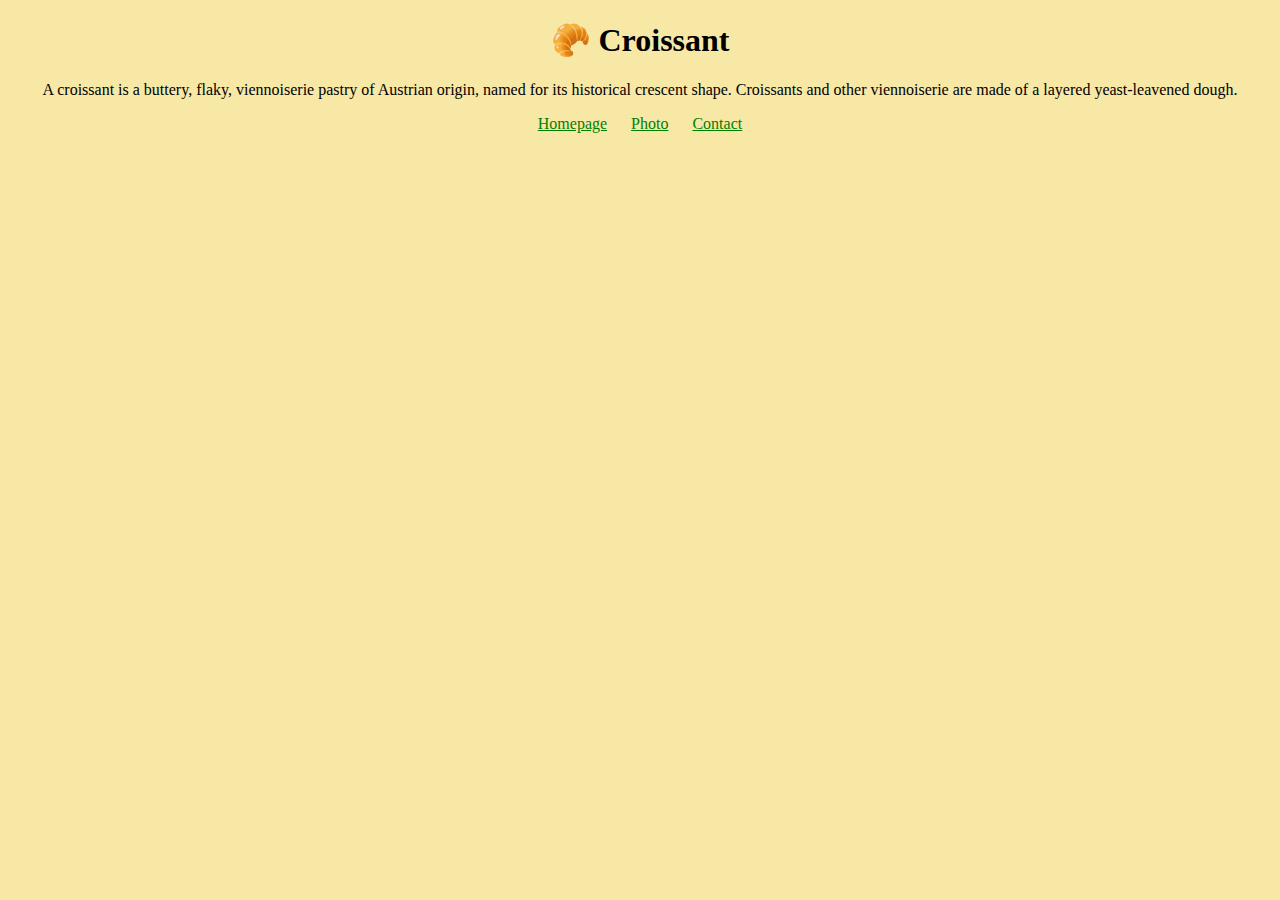
<file: index.html>
<!DOCTYPE html>
<html lang="en">
  <head>
    <meta charset="UTF-8" />
    <meta name="viewport" content="width=device-width, initial-scale=1.0" />
    <link rel="stylesheet" href="/css/styles.css" />
    <title>Indiana's tastiest croissant - Croissant.com</title>
    <meta name="description" content="Taste the best croissant in town" />
  </head>
  <body>
    <h1>🥐 Croissant</h1>
    <p>
      A croissant is a buttery, flaky, viennoiserie pastry of Austrian origin,
      named for its historical crescent shape. Croissants and other viennoiserie
      are made of a layered yeast-leavened dough.
    </p>
    <footer>
      <a href="/" title="Home">Homepage</a>
      <a href="/photo.html" title="Croissant photo">Photo</a>
      <a href="/contact.html" title="Contact Croissant.com">Contact</a>
    </footer>
  </body>
</html>
</file>
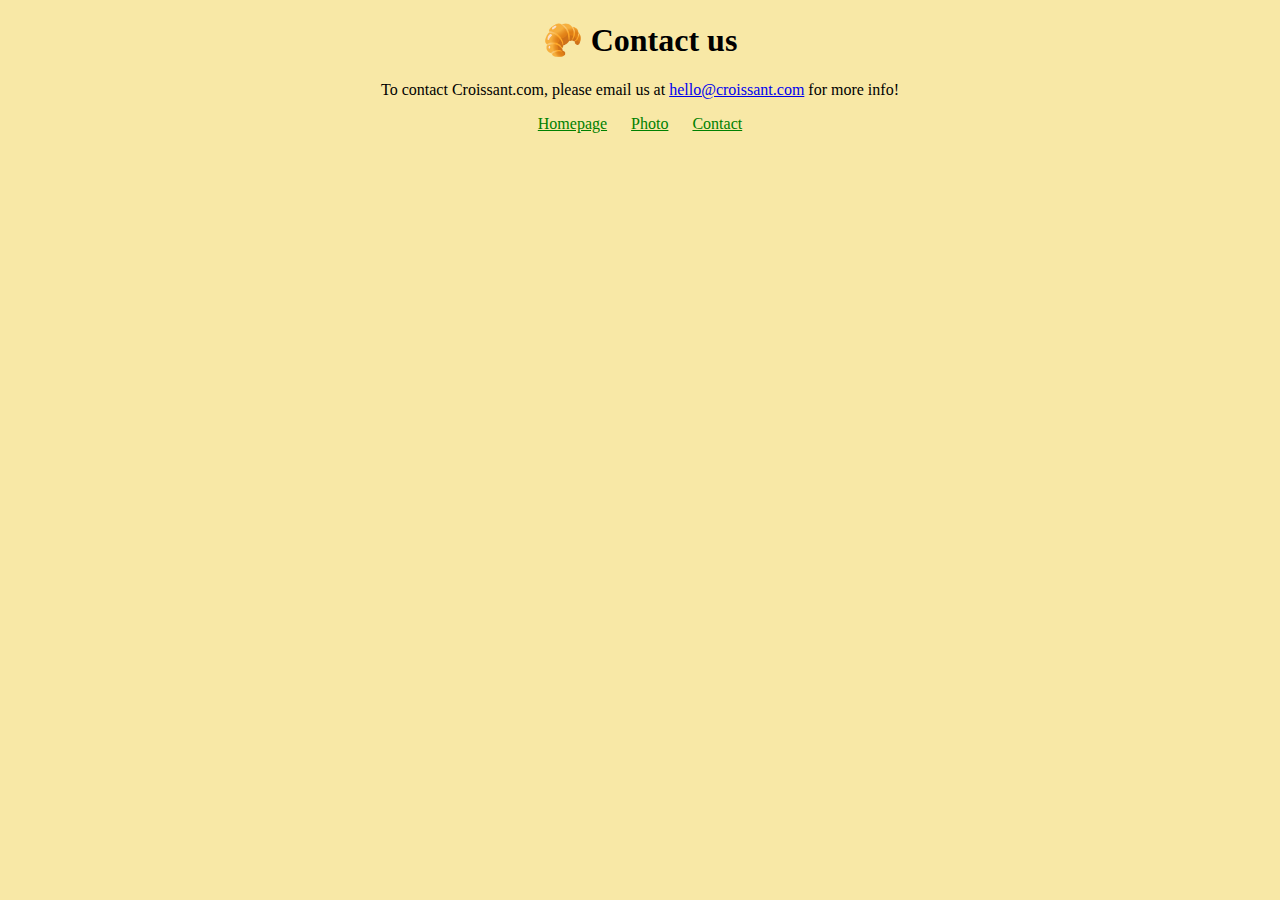
<file: contact.html>
<!DOCTYPE html>
<html lang="en">
  <head>
    <meta charset="UTF-8" />
    <meta name="viewport" content="width=device-width, initial-scale=1.0" />
    <link rel="stylesheet" href="/css/styles.css" />
    <title>Contact us - Croissant.com</title>
    <meta
      name="description"
      content="Contact Croissant.com to learn more about our homemade croissants"
    />
  </head>
  <body>
    <h1>🥐 Contact us</h1>
    <p>
      To contact Croissant.com, please email us at
      <a href="mailto:hello@croissant.com" title="contact us by email"
        >hello@croissant.com</a
      >
      for more info!
    </p>
    <footer>
      <a href="/" title="Home">Homepage</a>
      <a href="/photo.html" title="Croissant photo">Photo</a>
      <a href="/contact.html" title="Contact Croissant.com">Contact</a>
    </footer>
  </body>
</html>
</file>
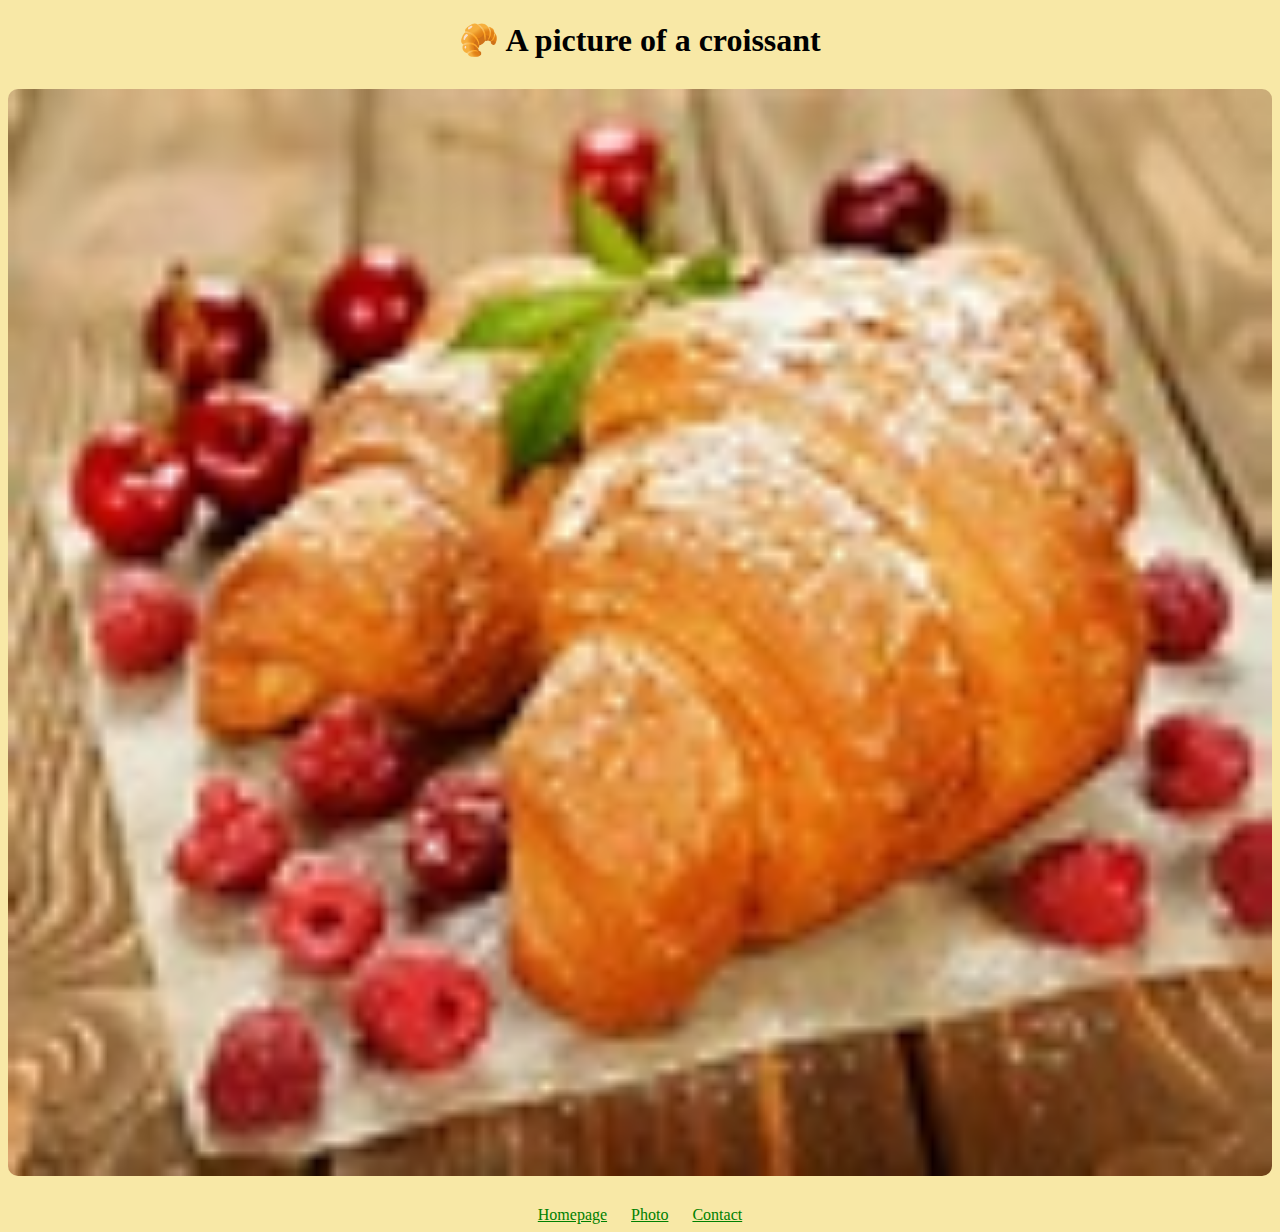
<file: photo.html>
<!DOCTYPE html>
<html lang="en">
  <head>
    <meta charset="UTF-8" />
    <meta name="viewport" content="width=device-width, initial-scale=1.0" />
    <link rel="stylesheet" href="/css/styles.css" />
    <title>An example of our perfect croissant - Croissant.com</title>
    <meta name="description" content="Enjoy a mouth-watering croissant photo" />
  </head>
  <body>
    <h1>🥐 A picture of a croissant</h1>
    <img
      src="/images/croissant.jpg"
      alt="homemade croissant"
      class="croissant-photo"
    />
    <footer>
      <a href="/" title="Home">Homepage</a>
      <a href="/photo.html" title="Croissant photo">Photo</a>
      <a href="/contact.html" title="Contact Croissant.com">Contact</a>
    </footer>
  </body>
</html>
</file>
<file: css/styles.css>
body {
  background-color: #f8e8a6;
}

h1,
p,
footer {
  text-align: center;
}

footer a {
  margin: 0 10px;
  color: green;
}

.croissant-photo {
  display: block;
  border-radius: 10px;
  margin: 30px auto;
  object-fit: cover;
  width: 100%;
  height: auto;
}
</file>
